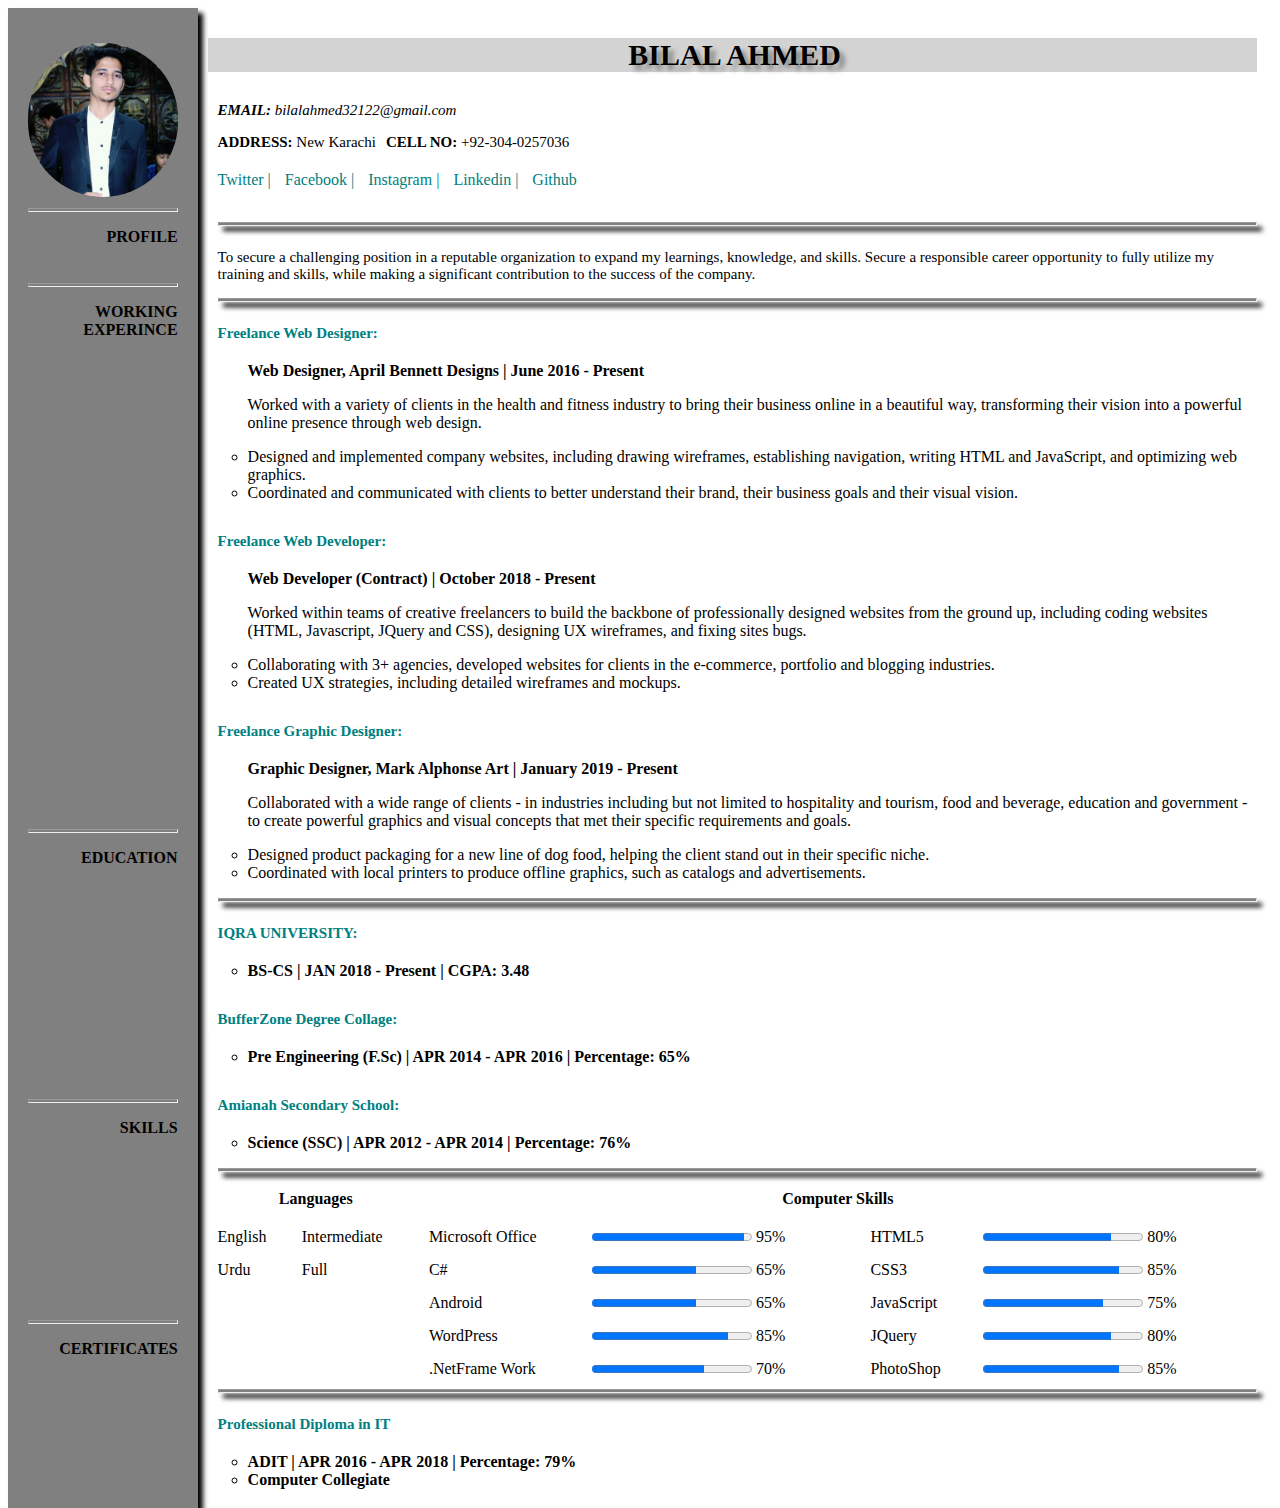
<file: index.html>
<!DOCTYPE html>
<html lang="en">
<head>
    <meta charset="UTF-8">
    <meta name="viewport" content="width=device-width, initial-scale=1.0">
    <title>BILAL 8830 Porfolio</title>
    <link href="style.css" rel="stylesheet"/>
</head>
<body>
    <div id="leftdiv">
        <div id="profile">
            <img src="1.jpg.jpg" />
            <hr id="pro_line">
            <p style="text-align: right;"><strong>PROFILE</strong></p>
            <hr id="line2">
            <p style="text-align: right;"><strong>WORKING EXPERINCE</strong></p>
            <hr id="line3">
            <p style="text-align: right;"><strong>EDUCATION</strong></p>
            <hr id="line4">
            <p style="text-align: right;"><strong>SKILLS</strong></p>
            <hr id="line5">
            <p style="text-align: right;"><strong>CERTIFICATES</strong></p>
        </div>
    </div>

    <div id="rightdiv">
        <div id="details">
            <p id="bilal"><strong>BILAL AHMED</strong></p>
            <address><strong>EMAIL: </strong>bilalahmed32122@gmail.com</address>
            <p class="bilal1"><strong>ADDRESS: </strong>New Karachi</p>
            <p class="bilal1"><strong>CELL NO: </strong> +92-304-0257036</p><br><br>
             <p>
                <a class="linkliine" href="https://twitter.com/bilalYR2361"  target="new" title="More Details">Twitter |  </a>
              <a class="linkliine" href="https://www.facebook.com/YoUmRoUm"  target="new" title="More Details">Facebook |  </a>
              <a class="linkliine" href="https://www.instagram.com/bilalroum" target="new" title="More Details">Instagram |  </a>
              <a class="linkliine" href="https://www.linkedin.com/in/bilal-ahmed-691a0a17a/" target="new" title="More Details">Linkedin |  </a>
             <a class="linkliine" href="https://github.com/bilalYR"  target="new" title="More Details">Github</a>
             </p>
            <hr style="margin-top: 33px; color: gray; ">
            <p class="bilal1">
            To secure a challenging position in a reputable organization to expand my learnings, knowledge, and skills.
            Secure a responsible career opportunity to fully utilize my training and skills, while making a significant contribution to the success of the company.
            </p>
            <br><br><br>
            <hr style="margin-top: 47px; color: gray; margin-top: 1px;">

            <p class="bilal1" style="color: teal; font-weight: bolder;"><strong>Freelance Web Designer:</strong></p><br><br>
              <ul class="a">
                 <p><strong>Web Designer, April Bennett Designs | June 2016 - Present</strong></p>
                  <p>Worked with a variety of clients in the health and fitness industry to bring their business online in a beautiful way, transforming their vision into a powerful online presence through web design.</p>
                  <li>Designed and implemented company websites, including drawing wireframes, establishing navigation, writing HTML and JavaScript, and optimizing web graphics.</li>
                  <li>Coordinated and communicated with clients to better understand their brand, their business goals and their visual vision.</li>
                </ul>

              <p class="bilal1" style="color: teal; font-weight: bolder;"><strong>Freelance Web Developer:</strong></p><br><br>
            <ul class="a">
               <p><strong>Web Developer (Contract) | October 2018 - Present</strong></p>
                <p>Worked within teams of creative freelancers to build the backbone of professionally designed websites from the ground up, including coding websites (HTML, Javascript, JQuery and CSS), designing UX wireframes, and fixing sites bugs.</p>
                <li>Collaborating with 3+ agencies, developed websites for clients in the e-commerce, portfolio and blogging industries.</li>
                <li>Created UX strategies, including detailed wireframes and mockups.</li>
              </ul>

              <p class="bilal1" style="color: teal; font-weight: bolder;"><strong>Freelance Graphic Designer:</strong></p><br><br>
              <ul class="a">
                 <p><strong>Graphic Designer, Mark Alphonse Art | January 2019 - Present</strong></p>
                  <p>Collaborated with a wide range of clients - in industries including but not limited to hospitality and tourism, food and beverage, education and government - to create powerful graphics and visual concepts that met their specific requirements and goals.</p>
                  <li>Designed product packaging for a new line of dog food, helping the client stand out in their specific niche.</li>
                  <li>Coordinated with local printers to produce offline graphics, such as catalogs and advertisements.</li>
                </ul>

              


                <hr style="margin-top: 47px; color: gray; margin-top: 1px;">

              <p class="bilal1" style="color: teal; font-weight: bolder;"><strong>IQRA UNIVERSITY:</strong></p><br><br>
            <ul class="a">
               <li><strong>BS-CS | JAN 2018 - Present | CGPA: 3.48</strong></li>
              </ul>
              <p class="bilal1" style="color: teal; font-weight: bolder;"><strong>BufferZone Degree Collage:</strong></p><br><br>
            <ul class="a">
               <li><strong>Pre Engineering (F.Sc) | APR 2014 - APR 2016 | Percentage: 65%</strong></li>
              </ul>
              <p class="bilal1" style="color: teal; font-weight: bolder;"><strong>Amianah Secondary School:</strong></p><br><br>
              <ul class="a">
                <li><strong>Science (SSC) | APR 2012 - APR 2014 | Percentage: 76%</strong></li>
               </ul>

               <hr style="margin-top: 47px; color: gray; margin-top: 1px;">

               <table width="100%" cellpadding="5px" cellspacing="5px">
                   <tr>
                       <th colspan="2">Languages</th>
                       <th colspan="4">Computer Skills</th>
                   </tr>
                   <tr>
                    

                </tr>

                   <tr>
                    <td>English</td>
                    <td>Intermediate</td>
                    <td>Microsoft Office</td> 
                    <td><progress id="progress" max="100" value="95" ></progress> 95%</td>  
                    <td>HTML5</td> 
                    <td><progress id="progress" max="100" value="80" ></progress> 80%</td> 
                    
                </tr>
                <tr>
                    <td>Urdu</td> 
                    <td>Full</td> 
                    <td>C#</td> 
                    <td><progress id="progress" max="100" value="65" ></progress> 65%</td> 
                    <td>CSS3</td> 
                    <td><progress id="progress" max="100" value="85" ></progress> 85%</td> 
                </tr>

                <tr>
                    <td></td> 
                    <td></td> 
                    <td>Android</td> 
                    <td><progress id="progress" max="100" value="65" ></progress> 65%</td> 
                    <td>JavaScript</td> 
                    <td><progress id="progress" max="100" value="75" ></progress> 75%</td> 
                </tr>

                <tr>
                    <td></td> 
                    <td></td> 
                    <td>WordPress</td> 
                    <td><progress id="progress" max="100" value="85" ></progress> 85%</td> 
                    <td>JQuery</td> 
                    <td><progress id="progress" max="100" value="80" ></progress> 80%</td> 
                </tr>
                <tr>
                    <td></td> 
                    <td></td> 
                    <td>.NetFrame Work</td> 
                    <td><progress id="progress" max="100" value="70" ></progress> 70%</td> 
                    <td>PhotoShop</td> 
                    <td><progress id="progress" max="100" value="85" ></progress> 85%</td> 
                </tr>
                
               
               </table>

               <hr style="margin-top: 47px; color: gray; margin-top: 1px;">
               <p class="bilal1" style="color: teal; font-weight: bolder;"><strong>Professional Diploma in IT</strong></p><br><br>
               <ul class="a">
                 <li><strong>ADIT | APR 2016 - APR 2018 | Percentage: 79%</strong></li>
                 <li><strong>Computer Collegiate</strong></li>
                </ul>
           
        </div>
        

    </div>
</body>
</html>
</file>
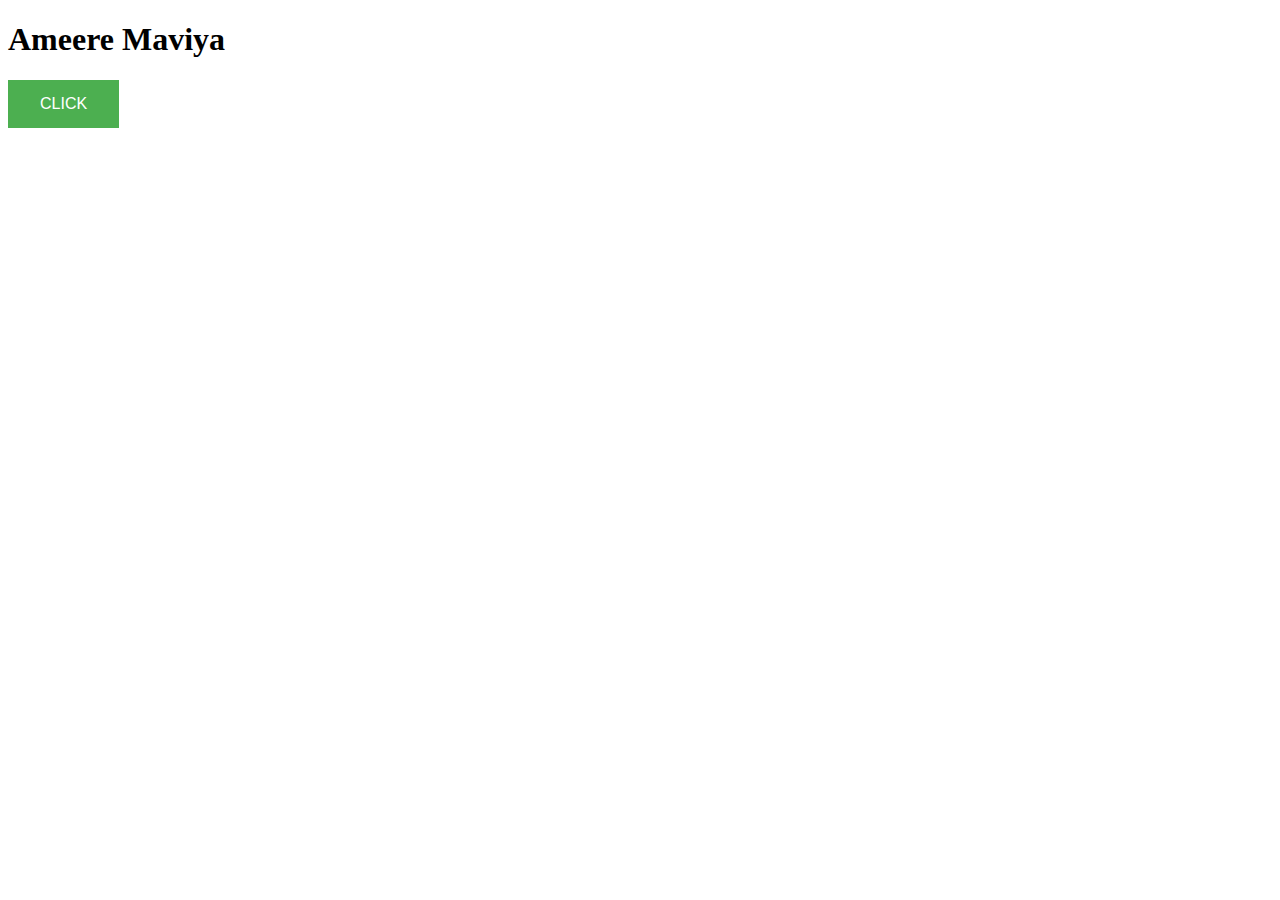
<file: task2.html>
<!DOCTYPE html>
<html lang="en">
<head>
    <title>BILAL 8830 TASK 02</title>
  
    <script>

        function popup(){
            alert("Nice to meet you");
        }
    </script>
   
    <style>   

        #btn1{

            background-color: #4CAF50; 
            border: none;
            color: white;
            padding: 15px 32px;
            text-align: center;
            text-decoration: none;
            display: inline-block;
            font-size: 16px;
        }

    </style>

</head>

<body>
    <div>
        <h1><span>Ameere Maviya</span></h1>
       <button id="btn1" onclick="popup()" type="submit">CLICK</button>
    </div>
</body>
</html>
</file>
<file: style.css>
#leftdiv{
    background-color: gray;
    width: 15%;
    height: 1500px;
    float: left;
    box-shadow: 5px 5px 5px  black;

}

#profile{
    margin: 35px 20px 20px 20px ;
    float: left;
    border-radius: 100px;
}

img{
    width: 100% ;
    height: 100%;
    border-radius: 100px;
}

#pro_line{
    margin-top: 5%;
}

#line2{
    margin-top: 25%;
}

#line3{
    margin-top: 327%;
}

#line4{
    margin-top: 232px;
}

#line5{
    margin-top: 183px;
}

#rightdiv{
    background-color: white;
    width: 83%;
    margin-left: 10px;
    height: 1020px;
    float: left;

}

#details address{
    padding: 0 0 0 10px;
    font-size: 15px;
}

#bilal{
    padding: 0 0 0 5px;
    font-size: 30px;
    text-shadow:5px 5px 5px gray;
    background-color: lightgray;
    text-align: center;
}

.bilal1{
    padding: 0 0 0 10px;
    font-size: 15px;
    float: left;
}

hr{
    height: 2px;
    background-color: gray;

}

#rightdiv #details hr{
    margin-left: 10px;
    box-shadow: 5px 5px 5px  black;
}


ul.a {
    list-style-type: circle;
  }

  table tr{
    padding: 0 0 0 10px;
  }

.linkliine{
    
     text-decoration: none;
     color:teal;
     alt: inherit;
     margin-left: 10px;
 }
</file>
